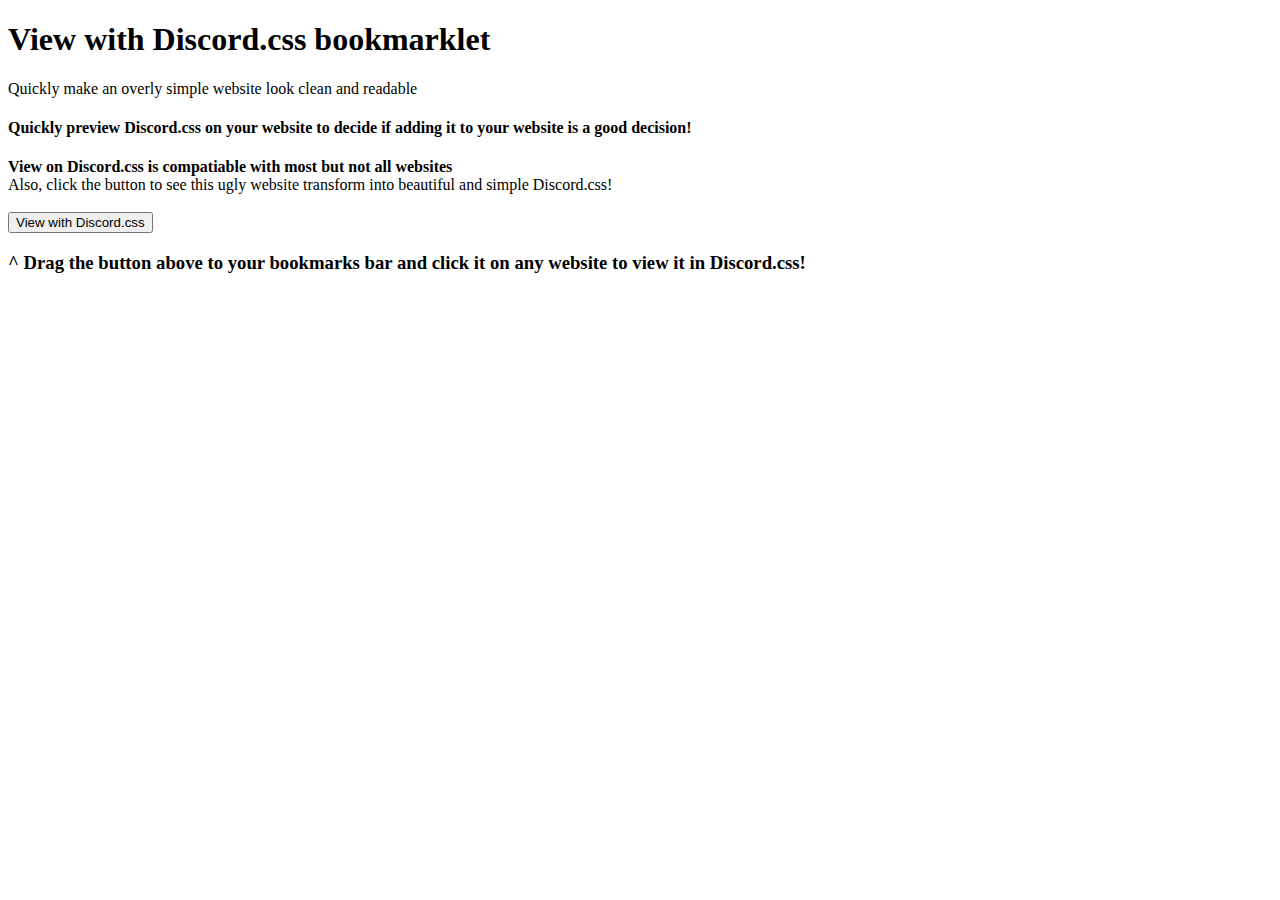
<file: bookmarklet/index.html>
<!doctype html>
<html>
<title>View with Discord.css | Official Discord.css bookmarklet | Discord.css</title>

<h1>View with Discord.css bookmarklet</h1>
Quickly make an overly simple website look clean and readable

<h4>Quickly preview Discord.css on your website to decide if adding it to your website is a good decision!</h3>
<b>View on Discord.css is compatiable with most but not all websites</b><br />
Also, click the button to see this ugly website transform into beautiful and simple Discord.css!</h4>
<br /><br />
<a href="javascript:void%20function(){const%20a=a=%3Edocument.querySelectorAll(a),b=(a,b)=%3EObject.assign(document.createElement(a),b);a(%22link[rel=\%22stylesheet\%22],style%22).forEach(a=%3Ea.remove()),a(%22*%22).forEach(a=%3Ea.style=%22%22),document.head.append(b(%22link%22,{rel:%22stylesheet%22,href:%22//discordcss.hijsgeiprygfirh.repl.co/discord.css%22}),!a(%22meta[name=\%22viewport\%22]%22).length%26%26b(%22meta%22,{name:%22viewport%22,content:%22width=device-width,initial-scale=1.0%22}))}();"><button>View with Discord.css</button></a>
<h3>^ Drag the button above to your bookmarks bar and click it on any website to view it in Discord.css!</h3>
</html>
</file>
